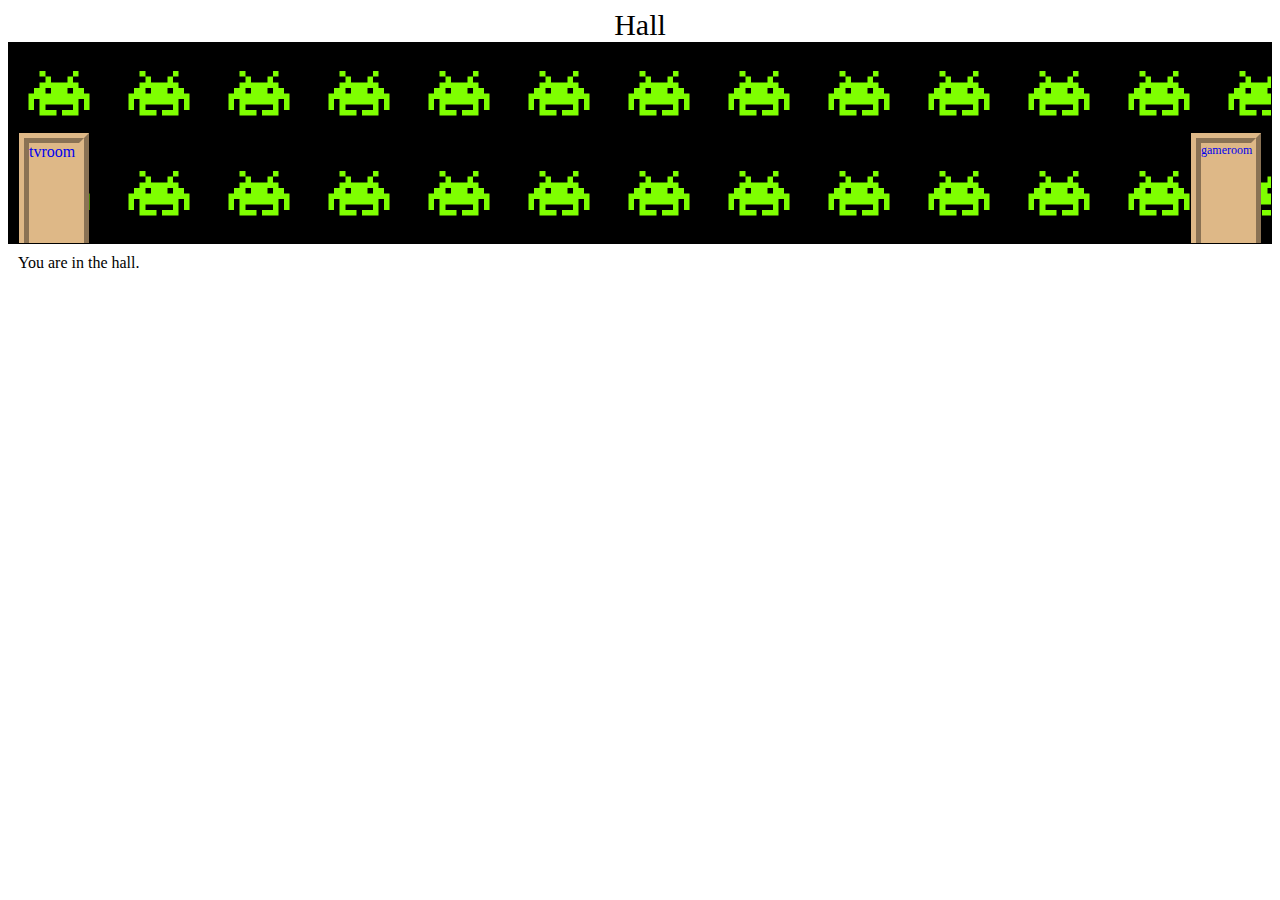
<file: Trinket Download-en_Linked Rooms_initial Remix-08dd7d0de6 (1)/index.html>
<html>
<head>
  <link rel="stylesheet" href="style.css">
</head>
<body>
  <div class="roomname">Hall</div>
  
  <div class="room">
    <a href="tvroom.html"><div id="tvroom">tvroom</div></a>
    <a href=gameroom.html><div id="gameroom">gameroom</div></a>
  </div>
  
  <div class="description">You are in the hall.</div>
</body>
</html>
</file>
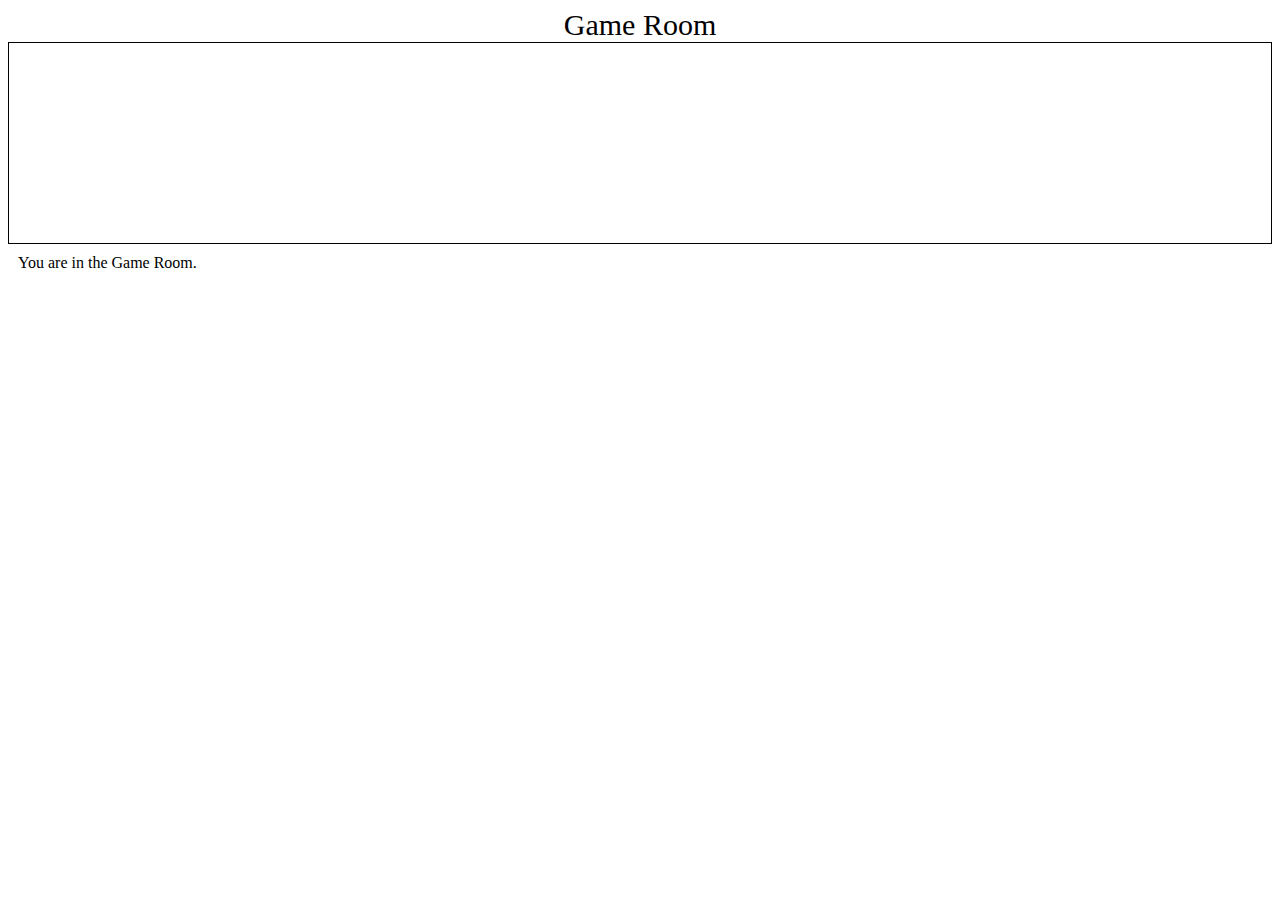
<file: Trinket Download-en_Linked Rooms_initial Remix-08dd7d0de6 (1)/gameroom (2).html>
<html>
<head>
  <link rel="stylesheet" href="tvroom.css">
</head>
<body>
  <div class="roomname">Game Room</div>
  <div class="room">
     
  </div>
  <div class="description">You are in the Game Room.</div>
</body>
</html>
</file>
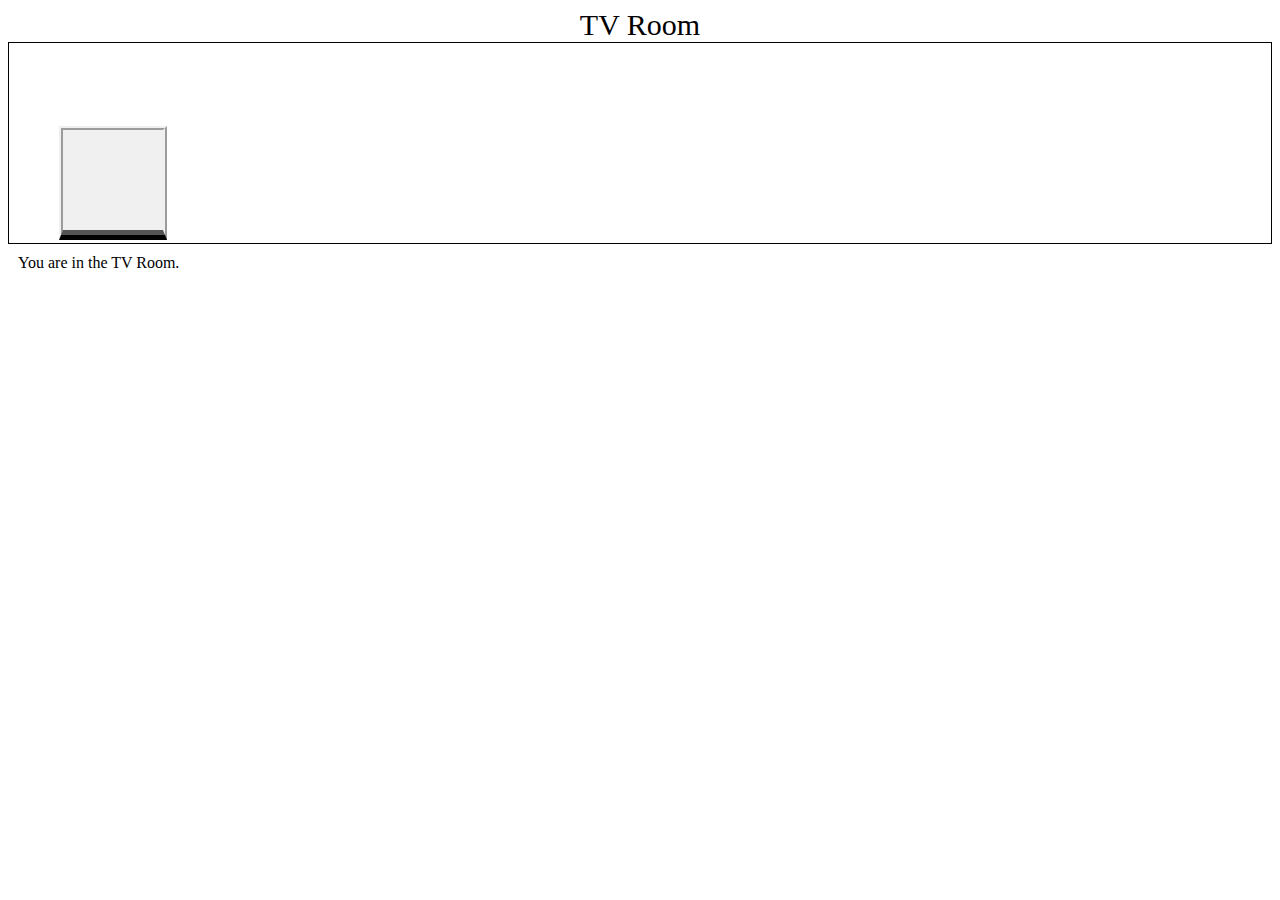
<file: Trinket Download-en_Linked Rooms_initial Remix-08dd7d0de6 (1)/tvroom (2).html>
<html>
<head>
  <link rel="stylesheet" href="style.css">
</head>
<body>
  <div class="roomname">TV Room</div>
  <div class="room2">
    <div id="tv"><iframe width="105" height="105" src="https://www.youtube.com/embed/G5hLE8seYu0?si=LQkcro5pEH1--LOi" title="YouTube video player" frameborder="0" allow="accelerometer; autoplay; clipboard-write; encrypted-media; gyroscope; picture-in-picture; web-share" allowfullscreen></iframe></div>
  </div>
  <div class="description">You are in the TV Room.</div>
</body>
</html>
</file>
<file: Trinket Download-en_Linked Rooms_initial Remix-08dd7d0de6 (1)/style.css>
body {
  font-family: Impact;
  background-color:;
}

.roomname {
  font-size: 30px;
  text-align: center;
}

.room {
  position: relative;
  height: 200px;
  border: 1px solid black;
  background:url("space-invader.png");
}

.room2{
  position: relative;
  height: 200px;
  border: 1px solid black;
}

.description {
  padding: 10px;
}

#tvroom{
  width:50; 
  height:100;
  background-color:burlywood;
  border:10px ridge burlywood;
  border-bottom:none;
  position:absolute;
  bottom:0;
  left:10px;
}
 
 #gameroom{
  width:50px; 
  height:100px;
  background-color:burlywood;
  border:10px ridge burlywood;
  border-bottom:none;
  position:absolute;
  bottom:0;
  right:10px;
  font-size:12;
}
 
#tv{
  width:100px;
  height:100px;
  background-color:#f0f0f0;
  border:4px ridge #f0f0f0;
  border-bottom:10px ridge black;
  position:absolute;
  bottom:3px;
  left:50px;
}
</file>
<file: Trinket Download-en_Linked Rooms_initial Remix-08dd7d0de6 (1)/tvroom.css>
body {
  font-family: Impact;
  background-color: white;
  color: black;
}

.roomname {
  font-size: 30px;
  text-align: center;
}

.room {
  position: relative;
  height: 200px;
  border: 1px solid black;
}

.description {
  padding: 10px;
}

#tv{
  width:50; 
  height:100;
  background-color:black;
  border:10px ridge black;
  border-bottom:10px;
  position:absolute;
  bottom:60%;
  left:70%;
  font-size:19;
}
</file>
